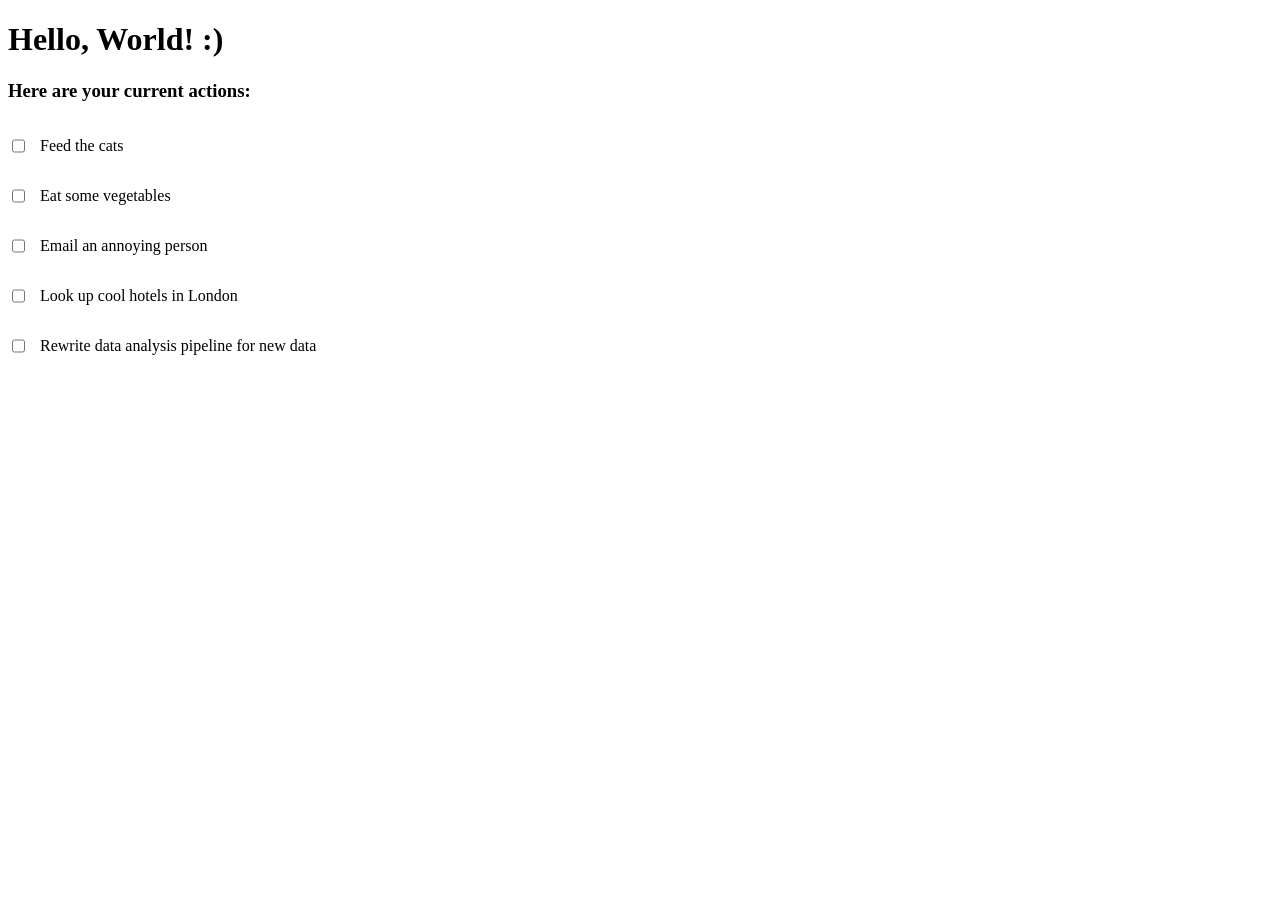
<file: index.html>
<!DOCTYPE html>
<html lang="en">
  <head>
    <meta charset="UTF-8" />
    <meta name="viewport" content="width=device-width, initial-scale=1.0" />
    <title>To-Do app</title>
    <link rel="stylesheet" href="css/styles.css" />
    <script defer src="scripts/inbox.js"></script>
  </head>
  <body>
    <h1>Hello, World! :)</h1>
    <div id="actions_list">
      <h3>Here are your current actions:</h3>
    </div>
  </body>
</html>
</file>
<file: css/styles.css>
/* #actions_list {
  display: flex;
} */

.action_item {
  display: flex;
  gap: 12px;
}
</file>
